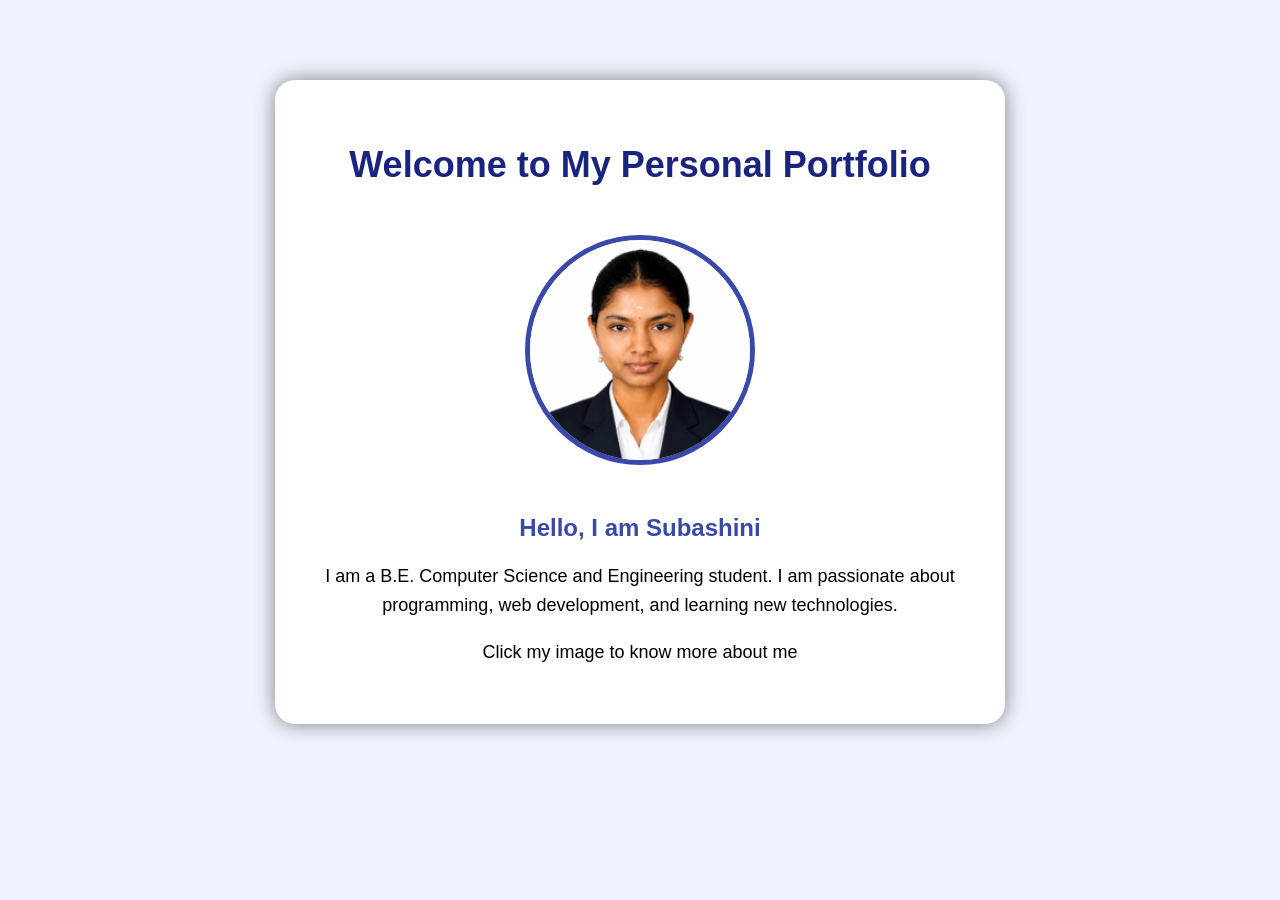
<file: PersonalPortfolio/index.html>
<!DOCTYPE html>
<html>

<head>
    <title>My Personal Portfolio</title>
    <link rel="stylesheet" href="style.css">
</head>

<body>

    <div class="home-container">

        <h1>Welcome to My Personal Portfolio</h1>


        <!-- Click image to open details page -->
        <a href="details.html">
            <img src="images/profile.jpg" 
                 alt="My Profile Image" 
                 class="profile-image">
        </a>


        <h2>Hello, I am Subashini</h2>


        <p>
            I am a B.E. Computer Science and Engineering student.
            I am passionate about programming, web development,
            and learning new technologies.
        </p>


        <p class="click-text">
            Click my image to know more about me
        </p>


    </div>


</body>

</html>
</file>
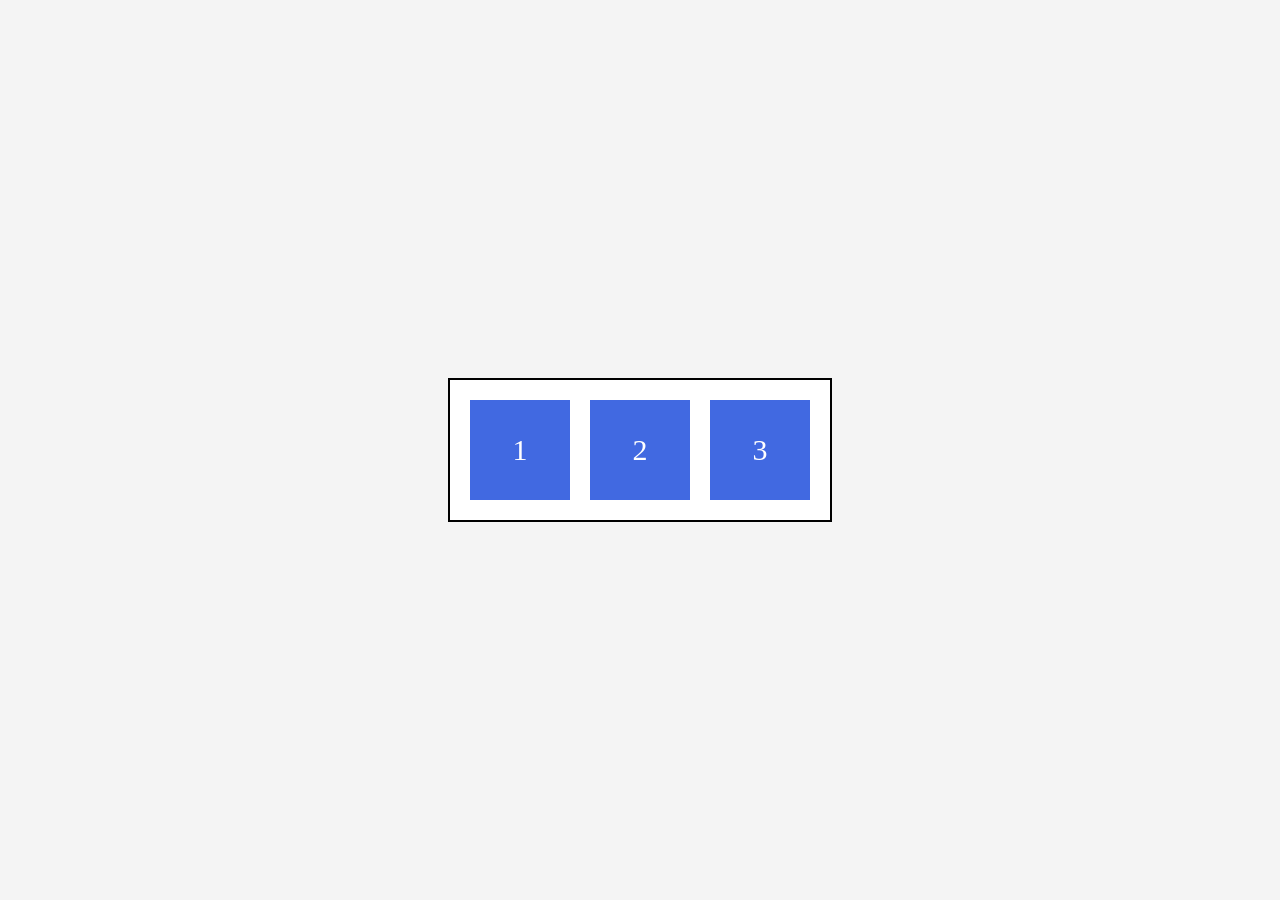
<file: week 3/10 .flexbox/index.html>
<!DOCTYPE html>
<html lang="en">
<head>
    <meta charset="UTF-8">
    <meta name="viewport" content="width=device-width, initial-scale=1.0">
    <title>CSS Flexbox</title>
    <link rel="stylesheet" href="flexbox.css">
</head>
<body>
<div class="container">
    <div class="box">1</div>
    <div class="box">2</div>
    <div class="box">3</div>
</div>
</body>
</html>
</file>
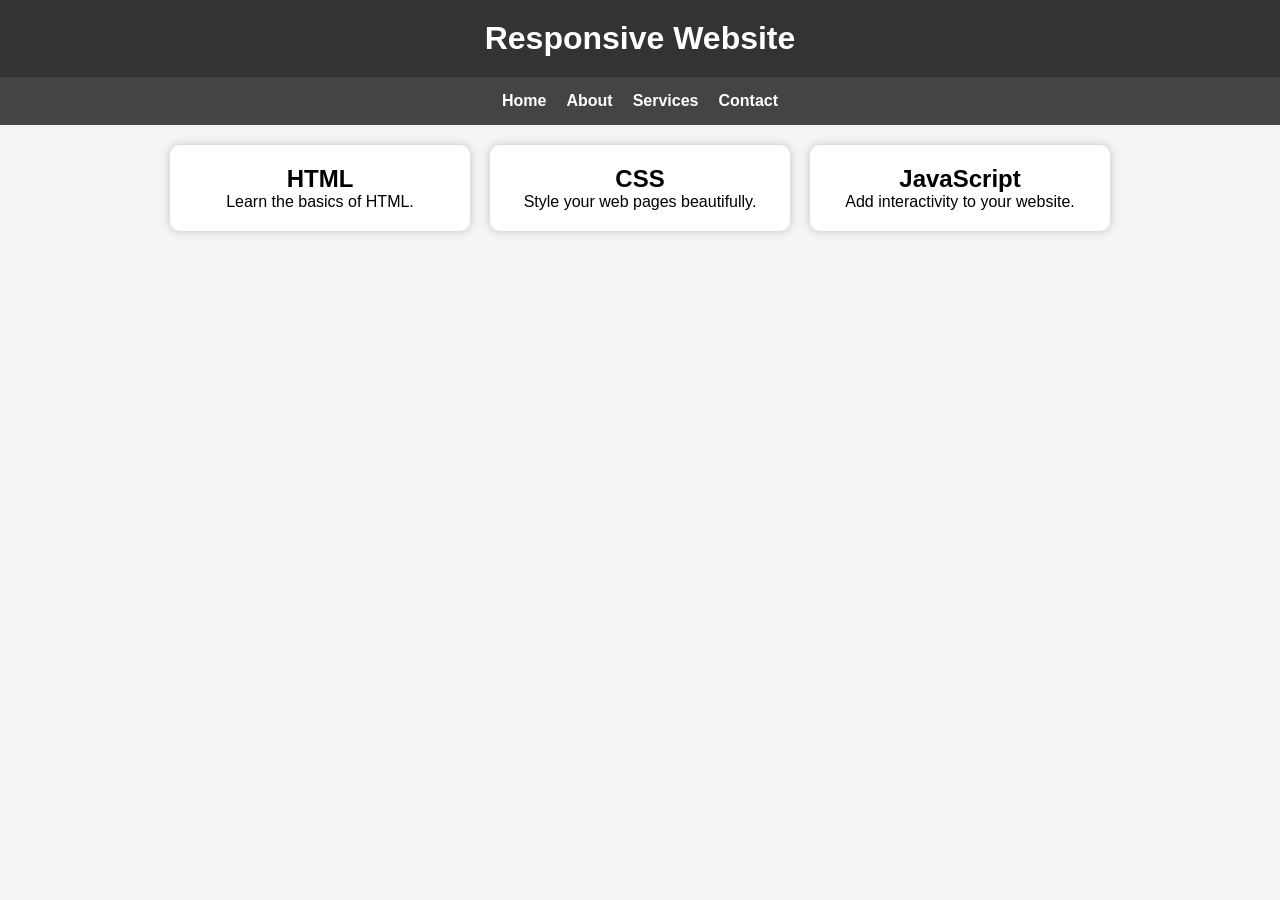
<file: week 3/13 .responsive design/index.html>
<!DOCTYPE html>
<html lang="en">
<head>
    <meta charset="UTF-8">
    <meta name="viewport" content="width=device-width, initial-scale=1.0">
    <title>Responsive Design</title>
    <link rel="stylesheet" href="style.css">
</head>
<body>
    <header>
        <h1>Responsive Website</h1>
    </header>
    <nav>
        <a href="#">Home</a>
        <a href="#">About</a>
        <a href="#">Services</a>
        <a href="#">Contact</a>
    </nav>
    <main class="container">
        <div class="card">
            <h2>HTML</h2>
            <p>Learn the basics of HTML.</p>
        </div>
        <div class="card">
            <h2>CSS</h2>
            <p>Style your web pages beautifully.</p>
        </div>
        <div class="card">
            <h2>JavaScript</h2>
            <p>Add interactivity to your website.</p>
        </div>
    </main>

</body>
</html>
</file>
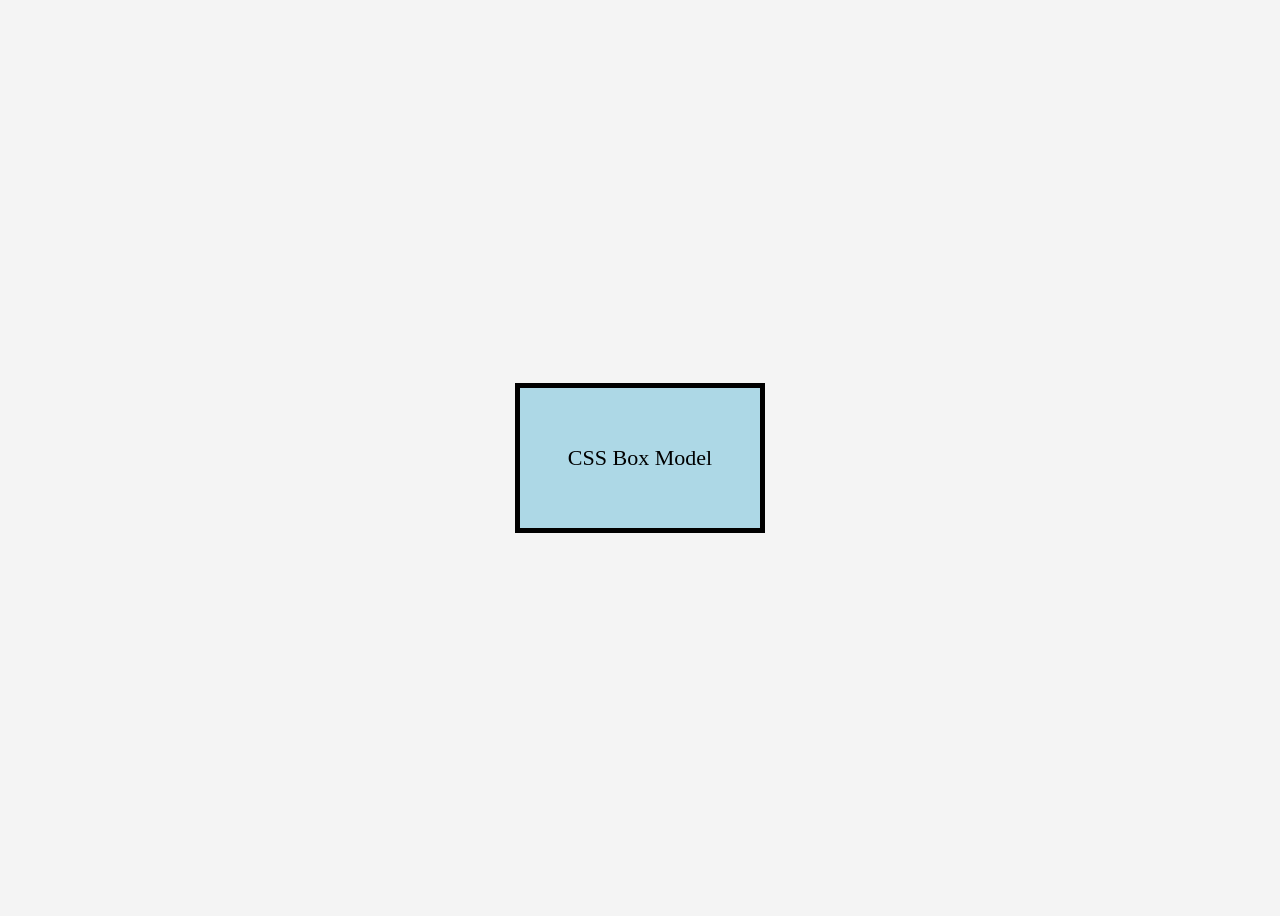
<file: week 3/9 .box model/index.html>
<!DOCTYPE html>
<html lang="en">
<head>
    <meta charset="UTF-8">
    <meta name="viewport" content="width=device-width, initial-scale=1.0">
    <title>CSS Box Model</title>
    <link rel="stylesheet" href="box-model.css">
</head>
<body>
<div class="box">
    CSS Box Model
</div>
</body>
</html>
</file>
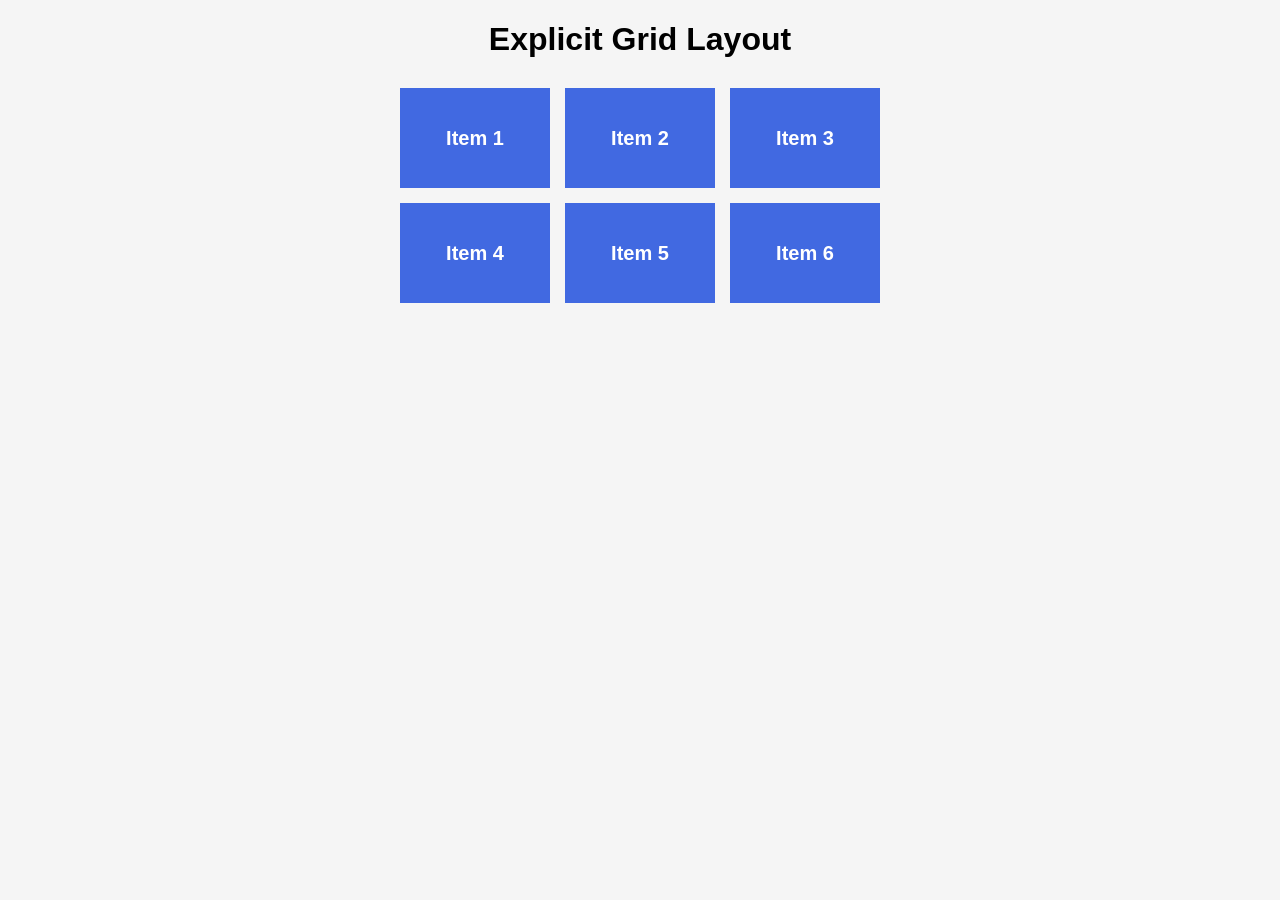
<file: week 3/12 .css grid layout/explicit grid layout/index.html>
<!DOCTYPE html>
<html lang="en">
<head>
    <meta charset="UTF-8">
    <meta name="viewport" content="width=device-width, initial-scale=1.0">
    <title>Explicit Grid Layout</title>
    <link rel="stylesheet" href="style.css">
</head>
<body>
    <h1>Explicit Grid Layout</h1>
    <div class="container">
        <div class="item">Item 1</div>
        <div class="item">Item 2</div>
        <div class="item">Item 3</div>
        <div class="item">Item 4</div>
        <div class="item">Item 5</div>
        <div class="item">Item 6</div>
    </div>
</body>
</html>
</file>
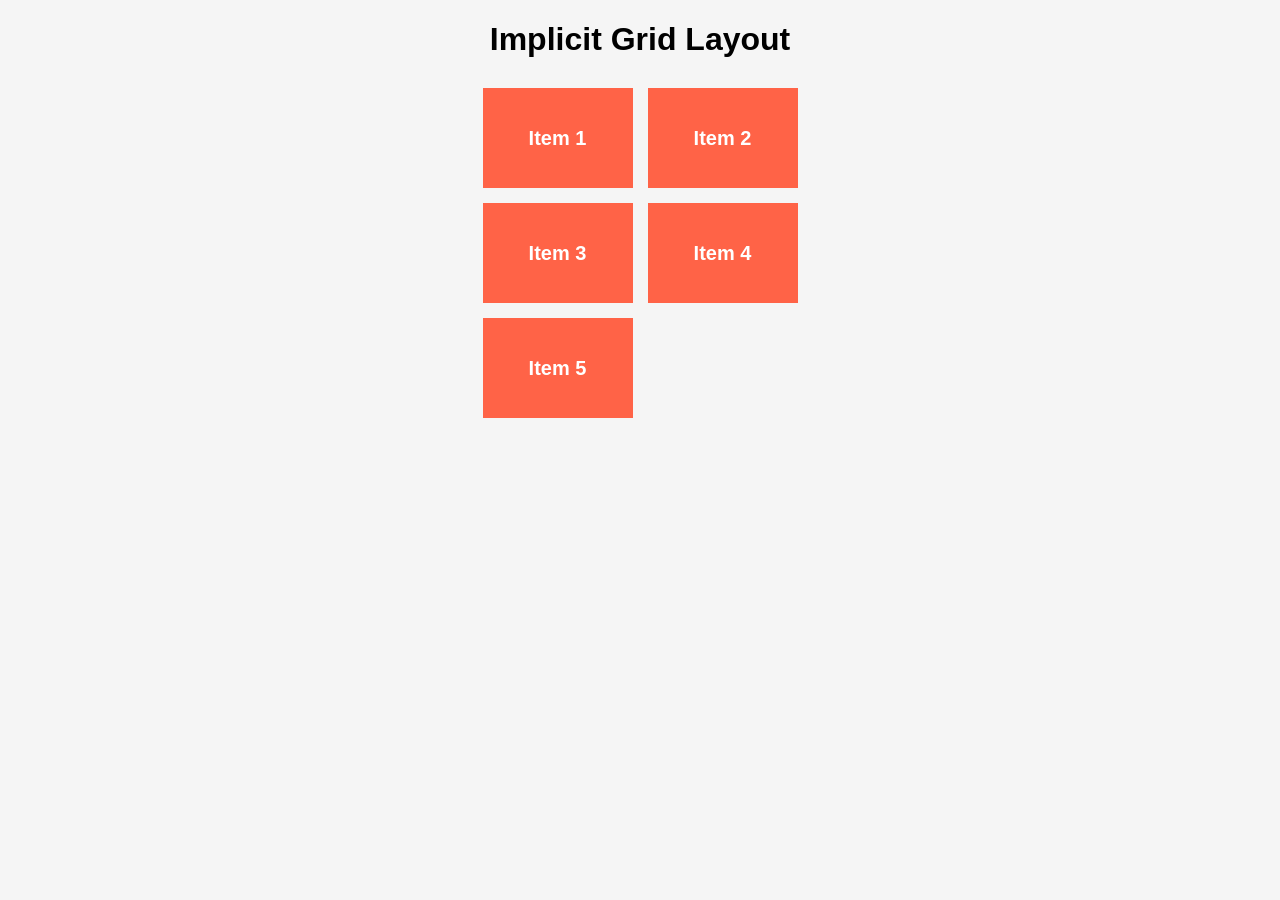
<file: week 3/12 .css grid layout/implicit grid layout/index.html>
<!DOCTYPE html>
<html lang="en">
<head>
    <meta charset="UTF-8">
    <meta name="viewport" content="width=device-width, initial-scale=1.0">
    <title>Implicit Grid Layout</title>
    <link rel="stylesheet" href="style.css">
</head>
<body>
    <h1>Implicit Grid Layout</h1>
    <div class="container">
        <div class="item">Item 1</div>
        <div class="item">Item 2</div>
        <div class="item">Item 3</div>
        <div class="item">Item 4</div>
        <div class="item">Item 5</div>
    </div>

</body>
</html>
</file>
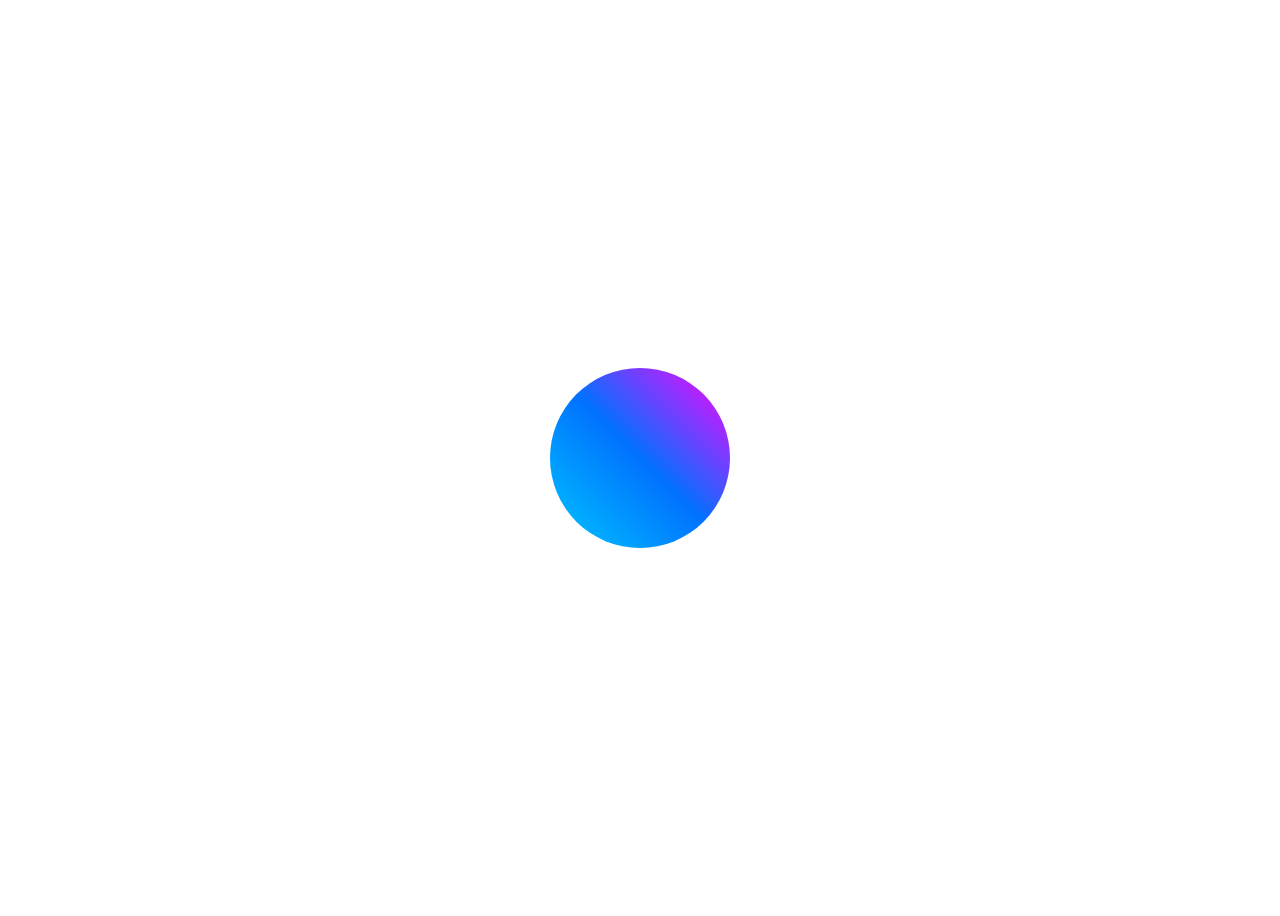
<file: week 3/14 .animations/3 .Infinite Animation/index.html>
<!DOCTYPE html>
<html lang="en">
<head>
    <meta charset="UTF-8">
    <meta name="viewport" content="width=device-width, initial-scale=1.0">
    <title>Infinite Animation</title>
    <link rel="stylesheet" href="style.css">
</head>
<body>
    <div class="circle"></div>
</body>
</html>
</file>
<file: PersonalPortfolio/style.css>
body
{
    margin:0;
    background:#eef3ff;
    font-family:Arial, sans-serif;
}


/* Home page */

.home-container
{
    width:650px;
    margin:80px auto;
    text-align:center;
    background:white;
    padding:40px;
    border-radius:20px;
    box-shadow:0px 0px 20px gray;
}



h1
{
    color:#1a237e;
    font-size:36px;
}



.profile-image
{
    width:220px;
    height:220px;
    border-radius:50%;
    object-fit:cover;
    margin:25px;
    cursor:pointer;
    border:5px solid #3949ab;
}


.profile-image:hover
{
    transform:scale(1.05);
    transition:0.3s;
}



h2
{
    color:#3949ab;
}



p,li
{
    font-size:18px;
    line-height:1.6;
}



/* Details page */

.details-container
{
    width:650px;
    margin:40px auto;
    background:white;
    padding:35px;
    border-radius:20px;
    box-shadow:0px 0px 20px gray;
}



.project
{
    background:#e8eaf6;
    padding:15px;
    margin:15px 0;
    border-radius:10px;
}



a
{
    color:#1565c0;
    text-decoration:none;
}



button
{
    background:#3949ab;
    color:white;
    border:none;
    padding:12px 25px;
    border-radius:8px;
    font-size:16px;
    cursor:pointer;
}
</file>
<file: week 3/10 .flexbox/flexbox.css>
/*Flexbox is a CSS layout model used to arrange items in a row or column.
It makes it easy to align, distribute, and space elements.
/* Body */
body{
    margin:0;
    height:100vh;
    display:flex;
    justify-content:center;
    align-items:center;
    background:#f4f4f4;
}
/* Flex Container */
.container{
    display:flex;
    gap:20px;
    padding:20px;
    background:white;
    border:2px solid black;
}
/* Flex Items */
.box{
    width:100px;
    height:100px;
    background:royalblue;
    color:white;
    font-size:30px;
    display:flex;
    justify-content:center;
    align-items:center;
}
</file>
<file: week 3/13 .responsive design/style.css>
/* Reset */
*{
    margin:0;
    padding:0;
    box-sizing:border-box;
}

body{
    font-family:Arial, sans-serif;
    background:#f4f4f4;
}

header{
    background:#333;
    color:white;
    text-align:center;
    padding:20px;
}

nav{
    display:flex;
    justify-content:center;
    gap:20px;
    background:#444;
    padding:15px;
}

nav a{
    color:white;
    text-decoration:none;
    font-weight:bold;
}

.container{
    display:flex;
    justify-content:center;
    gap:20px;
    padding:20px;
    flex-wrap:wrap;
}

.card{
    background:white;
    width:300px;
    padding:20px;
    border-radius:10px;
    text-align:center;
    box-shadow:0 0 10px rgba(0,0,0,0.2);
}

@media (max-width:768px){
    nav{
        flex-direction:column;
        align-items:center;
    }
    .container{
        flex-direction:column;
        align-items:center;
    }
    .card{
        width:80%;
    }
}

@media (max-width:480px){
    header{
        font-size:18px;
    }
    nav{
        gap:10px;
    }
    .card{
        width:95%;
    }
}
</file>
<file: week 3/9 .box model/box-model.css>
/* Body */
body{
    display:flex;
    justify-content:center;
    align-items:center;
    height:100vh;
    background:#f4f4f4;
}

/* Box Model Example */
.box{
    width:200px;                 /* Content Width */
    height:100px;                /* Content Height */
    padding:20px;                /* Space inside border */
    border:5px solid rgb(0, 0, 0);       /* Border */
    margin:20px;                 /* Space outside border */
    background:lightblue;
    text-align:center;
    line-height:100px;
    font-size:22px;
}
</file>
<file: week 3/12 .css grid layout/explicit grid layout/style.css>
/* Body Styling */
body{
    font-family: Arial, sans-serif;
    background-color: #f5f5f5;
    text-align: center;
}

/* Grid Container */
.container{
    display: grid;
    /* Creates 3 columns */
    grid-template-columns: 150px 150px 150px;
    /* Creates 2 rows */
    grid-template-rows: 100px 100px;
    gap: 15px;
    justify-content: center;
    margin-top: 30px;
}

/* Grid Items */
.item{
    background-color: royalblue;
    color: white;
    font-size: 20px;
    font-weight: bold;
    display: flex;
    justify-content: center;
    align-items: center;
}
</file>
<file: week 3/12 .css grid layout/implicit grid layout/style.css>
/* Body Styling */
body{
    font-family: Arial, sans-serif;
    background-color: #f5f5f5;
    text-align: center;
}

/* Grid Container */
.container{
    display: grid;
    /* Only 2 columns are defined */
    grid-template-columns: 150px 150px;
    /* Extra rows are created automatically */
    grid-auto-rows: 100px;
    gap: 15px;
    justify-content: center;
    margin-top: 30px;
}

/* Grid Items */
.item{
    background-color: tomato;
    color: white;
    font-size: 20px;
    font-weight: bold;
    display: flex;
    justify-content: center;
    align-items: center;
}
</file>
<file: week 3/14 .animations/3 .Infinite Animation/style.css>
/*body {
    margin: 0;
    height: 100vh;
    display: flex;
    justify-content: center;
    align-items: center;
    background: #f4f4f4;
}
.box {
    width: 120px;
    height: 120px;
    background: #ff4d4d;
    border-radius: 12px;
    animation: bounce 1.5s ease-in-out infinite;
}
@keyframes bounce {
    0% {
        transform: translateY(0);
    }
    50% {
        transform: translateY(-80px);
    }
    100% {
        transform: translateY(0);
    }
}
*/

body{
    display:flex;
    justify-content:center;
    align-items:center;
    height:100vh;
    background:hsl(0, 0%, 100%);
}
.circle{
    width:180px;
    height:180px;
    border-radius:50%;
    background:linear-gradient(45deg,#00c6ff,#0072ff,#ff00ff);
    animation:rotate 4s linear infinite;
}
@keyframes rotate{
    from{
        transform:rotate(0deg);
    }
    to{
        transform:rotate(360deg);
    }
}
</file>
